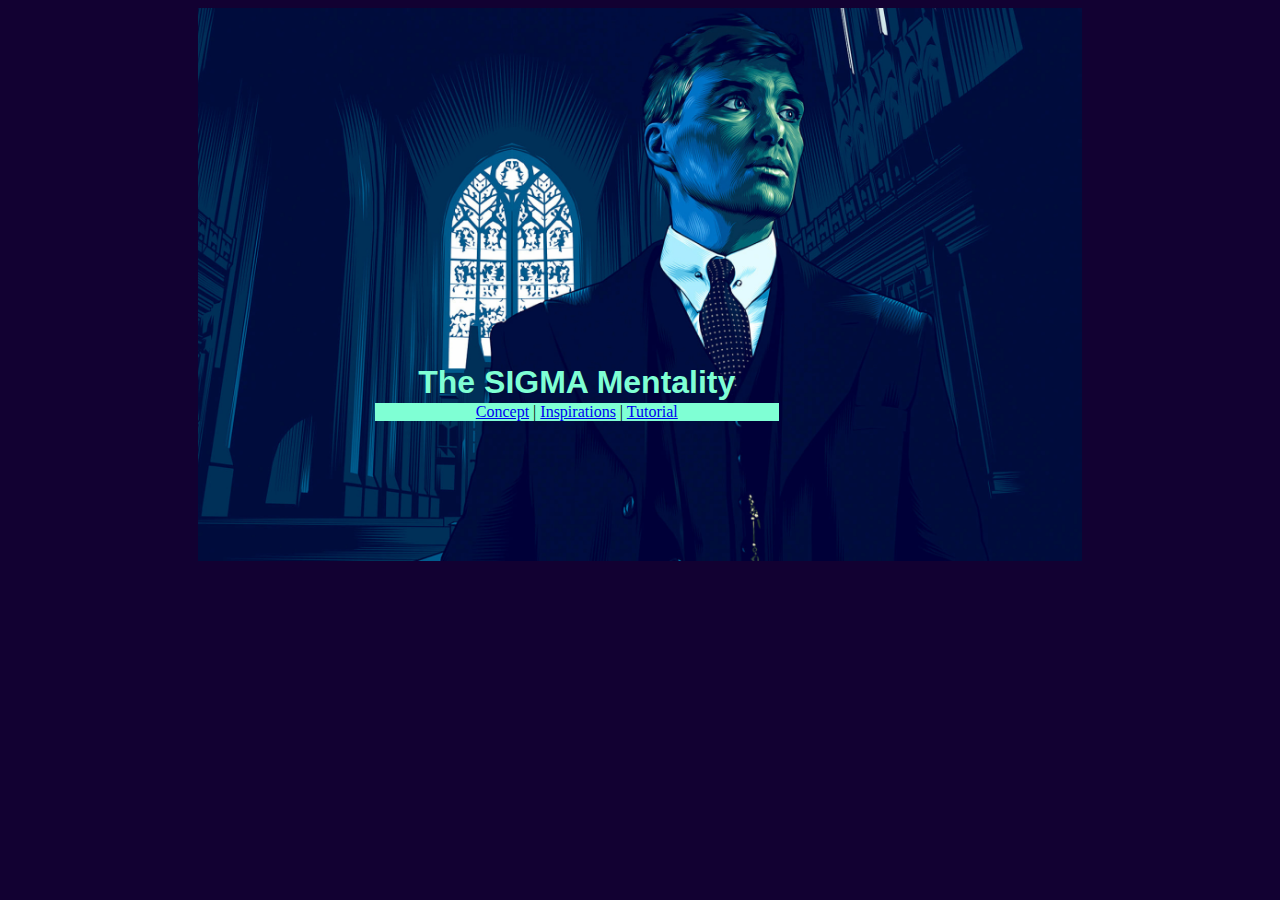
<file: index.html>
<!DOCTYPE html>
<html lang="en">
<head>
    <title>SIGMA mentality</title>
    <meta charset="UTF-8">
    <meta name="viewport" content="width=device-width, initial-scale=1.0">
    <meta name="author" content="Sam">
    <link rel="stylesheet" href="index.css">
    <meta name="description" content="Sigma mentality">

</head>
<body id="indexb">
<div class="textochbild">
    <center><img src="peaky bilnders.jpg" width="70%"></center>
<div id="rubrik">
<center><h1 id="mainH1">The SIGMA Mentality</h1></center>
</div>
<div id="underrubrik">
    <a class="a" href="concept.html">Concept</a>
    <span> | </span>
    <a href="Inspirations.html">Inspirations</a>
    <span> | </span>
    <a href="tutorial.html">Tutorial</a>
    </div>
</div>
</body>
</html>
</file>
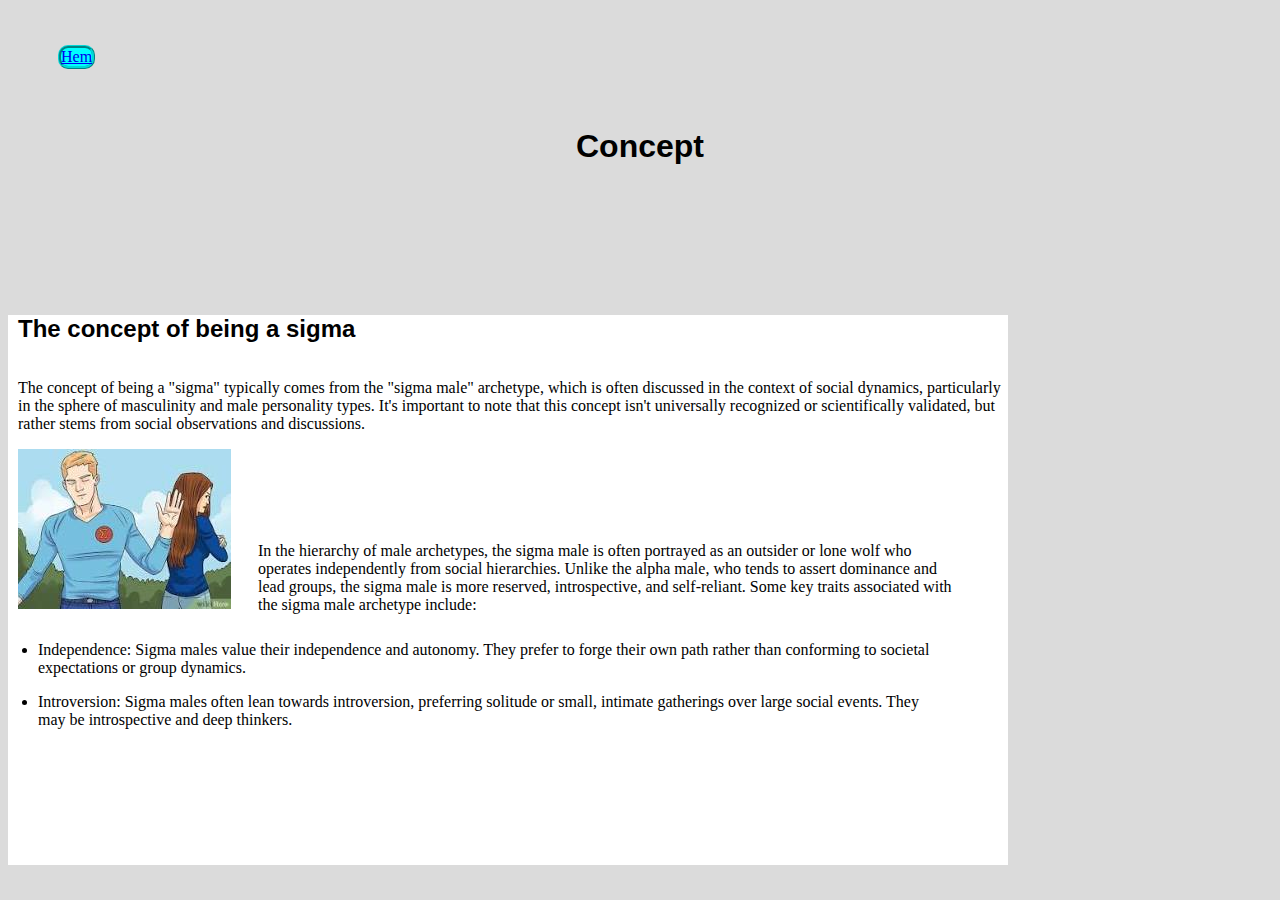
<file: concept.html>
<!DOCTYPE html>
<html lang="en">
<head>
    <meta charset="UTF-8">
    <meta name="viewport" content="width=device-width, initial-scale=1.0">
    <title>Sigma concept</title>
    <link rel="stylesheet" href="index.css">
    <meta name="autor" content="Sam">
    <meta name="description" content="Concept of sigma">
</head>
<body id="conceptb">

   <center><h1 class="vanligH1">Concept</h1></center>  
     <div id="concept"> 
        <div class="h2concept"><h2>The concept of being a sigma </h2></div>
        <p class="conceptp1">The concept of being a "sigma" typically comes from the "sigma male" archetype, which is often discussed in the context of social dynamics, particularly in the sphere of masculinity and male personality types. It's important to note that this concept isn't universally recognized or scientifically validated, but rather stems from social observations and discussions.</p>
        <img id="bildc" src="[data-uri]" alt="sigma">
    <p class="conceptp2">In the hierarchy of male archetypes, the sigma male is often portrayed as an outsider or lone wolf who operates independently from social hierarchies. Unlike the alpha male, who tends to assert dominance and lead groups, the sigma male is more reserved, introspective, and self-reliant. Some key traits associated with the sigma male archetype include:</p>
    <ul class="conceptp3">
        <li><p>Independence: Sigma males value their independence and autonomy. They prefer to forge their own path rather than conforming to societal expectations or group dynamics.</p></li>
        <li><p>Introversion: Sigma males often lean towards introversion, preferring solitude or small, intimate gatherings over large social events. They may be introspective and deep thinkers.</p></li>
    </ul>
    </div>

   <a class="knappar" href="index.html">Hem</a>

</body>
</html>
</file>
<file: index.css>
#indexb{
    background-color: rgb(18, 1, 50);
}
    .container{
    position: relative;
    text-align: center;
    }
    
    
    
    h1{
    font-family:Verdana, Geneva, Tahoma, sans-serif;}

    #mainH1{
        color: aquamarine;  
        font-family:Verdana, Geneva, Tahoma, sans-serif;
    }
    
    .textochbild {
        position: relative;
        text-align: center;
    }
    
    
    
    #rubrik{
    position: absolute;
    width:50%;
    margin-left: 3%;
    top: 60%;
    left: 17%;
    color: aquamarine;
    }
    
    
    #underrubrik{
    background-color: aquamarine; 
    width: 32%;
    margin-left: 7%;
    top: 71%;
    left: 22%;
    position: absolute;
    text-align: center;
    }


















#conceptb{
    background-color: rgb(219, 219, 219);
    margin-top: 10%;
}

#sidabild{ position: relative;
float: right;
width: 250px;
}

#concept{
    background-color: rgb(255, 255, 255);
    align-items: center;
    width: 1000px;
    height: 550px;
    left:auto;
    right:auto;
    margin-top: 150px;
}

.h2concept{
margin-top: 10px;
font-family: 'Segoe UI', Tahoma, Geneva, Verdana, sans-serif;
position: relative;
margin-left: 10px;
margin-right: auto;
}
.conceptp2{ position: relative;
    float: right;
margin-left: 10px;
left: -5%;
top:14%;
width:700px;
}
.conceptp3{ position: relative;
    float: right;
left: -7%;
width: 900px;
}

.conceptp1{ position: relative;
    float: left;
margin-left: 10px;
}



#bildc{float: left;
position: relative;
margin-right: 10px;
margin-left: 10px;
}    






#tutorialb{
    background-color: black;
    transition: background-color 0.5s ease;
    min-height:200vh;
}

#textT{
    margin-top: 250px;
    width: 50%;
    background-color: rgba(158, 158, 158, 0.406);
    height: 470px;
    
}

.tutp{
    margin-left: 10px;
    margin-right: 10px;
}

.knappar{ 
    margin-left:50px;
    background-color: aqua;
    border-style:ridge;
    border-radius: 10px;
    text-align: center;
    border-color: rgb(1, 215, 215);
    position: absolute;
    top:5%;
}

#heminsp{
    left:-2%
}

#insph1{color: azure;
margin-top:10%;}


#inspb{
    background-color: rgb(5, 5, 34);
}

.inspo{
width:500px;
height:300px;
background-color: rgba(17, 86, 150, 0.443);
top:50px;
position: relative;
border-width: 5px;
border-style: solid;
margin-top: 100px;
left:-15%


}

#andrewtate{
    float:left;
}

#batman{
    float:left
}


.h2insp{
    color: aliceblue;

}

.pinsp{
    color: aliceblue;
    left:  10px;
    margin:3%;
}

.design{
    width: 7px;
    height:740px;
background-color: aquamarine;
position: absolute;
right:20%;
top:55%;
}

.design2{
    width: 7px;
    height:740px;
background-color: rgb(0, 149, 255);
position: absolute;
right:15%;
top:55%;

}
</file>
